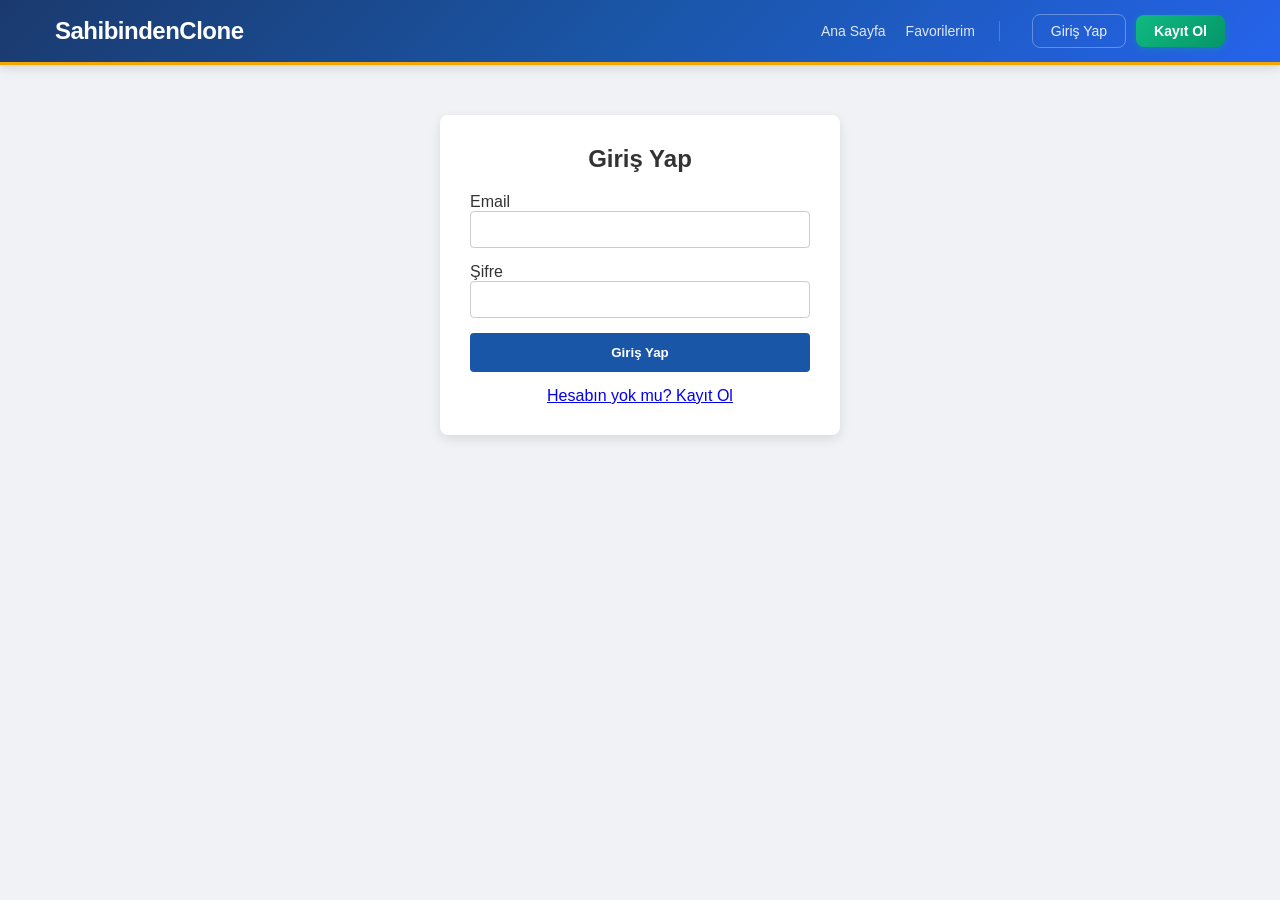
<file: SahibindenClone.WebUI/wwwroot/admin.html>
<!DOCTYPE html>
<html lang="tr">
<head>
  <meta charset="utf-8" />
  <meta name="viewport" content="width=device-width, initial-scale=1" />
  <title>Admin Paneli - SahibindenClone</title>
  <link rel="stylesheet" href="css/site.css" />
  <style>
    .admin-wrap{max-width:1200px;margin:28px auto;padding:0 18px}.admin-title{margin:0 0 20px;color:#111827}
    .admin-tabs{display:flex;gap:8px;flex-wrap:wrap;margin-bottom:18px}.admin-tabs button,.admin-btn{border:0;border-radius:8px;padding:10px 14px;background:#1d4ed8;color:#fff;font-weight:600;cursor:pointer}
    .admin-tabs button{background:#e5e7eb;color:#374151}.admin-tabs button.active{background:#1d4ed8;color:white}.admin-panel{background:white;border-radius:12px;padding:20px;box-shadow:0 2px 12px #10182812;overflow:auto}
    .stats{display:grid;grid-template-columns:repeat(auto-fit,minmax(155px,1fr));gap:12px;margin-bottom:18px}.stat{padding:18px;border:1px solid #e5e7eb;border-radius:10px}.stat strong{display:block;font-size:26px;color:#1d4ed8}.stat span{font-size:13px;color:#667085}
    table{width:100%;border-collapse:collapse;min-width:650px}th,td{text-align:left;padding:11px 9px;border-bottom:1px solid #eaecf0;font-size:14px}th{color:#475467;background:#f9fafb}
    .admin-btn.danger{background:#dc2626}.admin-btn.muted{background:#475467}.admin-btn.small{padding:7px 10px;font-size:12px;margin-right:4px}.admin-form{display:flex;gap:9px;flex-wrap:wrap;margin-bottom:16px}.admin-form input,.admin-form select{padding:10px;border:1px solid #d0d5dd;border-radius:8px;min-width:180px}.section-head{display:flex;justify-content:space-between;align-items:center;gap:12px;margin-bottom:14px}.notice{padding:12px;border-radius:8px;margin-bottom:14px;display:none}.notice.error{display:block;background:#fef2f2;color:#b42318}.notice.ok{display:block;background:#ecfdf3;color:#027a48}
    @media(max-width:600px){.admin-panel{padding:14px}.section-head{align-items:flex-start;flex-direction:column}}
  </style>
</head>
<body>
  <header class="header"><div class="header-container"><a href="index.html" class="logo">SahibindenClone</a><nav class="nav-links"><a href="index.html" class="nav-item">Ana Sayfa</a></nav></div></header>
  <main class="admin-wrap">
    <h1 class="admin-title">Yönetim Paneli</h1>
    <div id="notice" class="notice"></div>
    <nav class="admin-tabs"><button class="active" data-tab="dashboard">Genel Bakış</button><button data-tab="adverts">İlan Onayı</button><button data-tab="users">Kullanıcılar</button><button data-tab="categories">Kategoriler</button><button data-tab="audit">Yönetici Kayıtları</button></nav>
    <section id="adminContent" class="admin-panel">Yükleniyor...</section>
  </main>
  <script src="js/auth-nav.js"></script><script src="js/admin.js"></script>
</body>
</html>
</file>
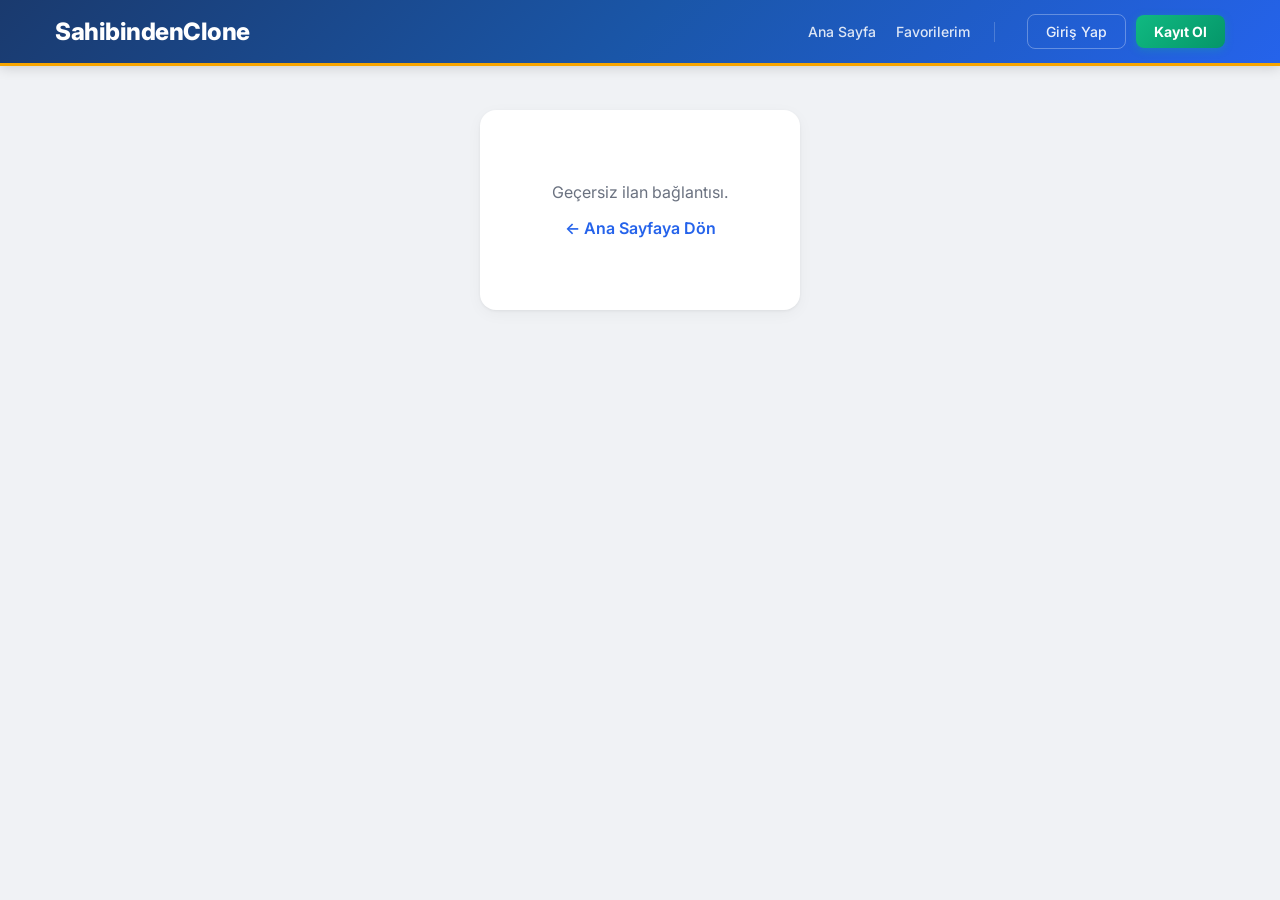
<file: SahibindenClone.WebUI/wwwroot/edit-advert.html>
<!DOCTYPE html>
<html lang="tr">
<head>
    <meta charset="utf-8" />
    <meta name="viewport" content="width=device-width, initial-scale=1.0" />
    <title>İlan Düzenle - SahibindenClone</title>
    <link rel="preconnect" href="https://fonts.googleapis.com">
    <link href="https://fonts.googleapis.com/css2?family=Inter:wght@400;500;600;700;800&display=swap" rel="stylesheet">
    <link rel="stylesheet" href="css/site.css" />
    <style>
        .form-container {
            background: white;
            padding: 32px;
            max-width: 640px;
            margin: 24px auto;
            border-radius: 16px;
            box-shadow: 0 1px 3px rgba(0,0,0,.06), 0 4px 16px rgba(0,0,0,.04);
        }
        .form-container h2 {
            font-size: 22px;
            font-weight: 700;
            color: #111827;
            margin-bottom: 24px;
            padding-bottom: 16px;
            border-bottom: 2px solid #f0f2f5;
            display: flex;
            align-items: center;
            gap: 10px;
        }
        .form-container h2 .badge {
            font-size: 12px;
            background: #eff6ff;
            color: #2563eb;
            padding: 4px 10px;
            border-radius: 20px;
            font-weight: 600;
        }
        .form-group { margin-bottom: 20px; }
        .form-group label {
            display: block;
            margin-bottom: 6px;
            font-weight: 600;
            font-size: 14px;
            color: #374151;
        }
        .form-control {
            width: 100%;
            padding: 12px 16px;
            border: 2px solid #e5e7eb;
            border-radius: 10px;
            font-size: 14px;
            outline: none;
            transition: border-color .2s, box-shadow .2s;
            font-family: inherit;
        }
        .form-control:focus {
            border-color: #2563eb;
            box-shadow: 0 0 0 3px rgba(37,99,235,0.1);
        }
        .btn-row { display: flex; gap: 10px; }
        .btn-submit {
            flex: 1;
            background: linear-gradient(135deg, #1e40af, #3b82f6);
            color: white;
            border: none;
            padding: 14px 20px;
            cursor: pointer;
            border-radius: 10px;
            font-size: 16px;
            font-weight: 700;
            transition: all .25s;
            box-shadow: 0 4px 14px rgba(37,99,235,0.25);
        }
        .btn-submit:hover {
            transform: translateY(-2px);
            box-shadow: 0 6px 20px rgba(37,99,235,0.35);
        }
        .btn-cancel {
            padding: 14px 24px;
            background: #f3f4f6;
            color: #374151;
            border: none;
            border-radius: 10px;
            font-size: 16px;
            font-weight: 600;
            cursor: pointer;
            transition: background .2s;
            text-decoration: none;
            text-align: center;
        }
        .btn-cancel:hover { background: #e5e7eb; }
        #resultMessage {
            margin-top: 16px;
            padding: 12px 16px;
            border-radius: 8px;
            font-weight: 600;
            font-size: 14px;
            display: none;
        }
        #resultMessage.success { display: block; background: #ecfdf5; color: #059669; border: 1px solid #a7f3d0; }
        #resultMessage.error { display: block; background: #fef2f2; color: #dc2626; border: 1px solid #fecaca; }
        .current-image {
            margin-top: 8px;
            padding: 12px;
            background: #f8fafc;
            border-radius: 10px;
            text-align: center;
        }
        .current-image img {
            max-width: 200px;
            max-height: 150px;
            border-radius: 8px;
            object-fit: cover;
        }
        .current-image p {
            font-size: 12px;
            color: #6b7280;
            margin-top: 6px;
        }
        .loading-form {
            text-align: center;
            padding: 60px 20px;
            color: #6b7280;
        }
        .loading-form .spinner {
            width: 36px;
            height: 36px;
            border: 3px solid #e5e7eb;
            border-top-color: #3b82f6;
            border-radius: 50%;
            animation: spin .8s linear infinite;
            margin: 0 auto 16px;
        }
        @keyframes spin { to { transform: rotate(360deg); } }
    </style>
</head>
<body>
    <header class="header">
        <div class="header-container">
            <a href="index.html" class="logo">SahibindenClone</a>
            <nav class="nav-links">
                <a href="index.html" class="nav-item">Ana Sayfa</a>
                <a href="favorites.html" class="nav-item">Favorilerim</a>
            </nav>
        </div>
    </header>
    
    <div class="main-container" style="justify-content: center;">
        <div class="form-container" id="formContainer">
            <div class="loading-form">
                <div class="spinner"></div>
                <p>İlan bilgileri yükleniyor...</p>
            </div>
        </div>
    </div>

    <script src="js/auth-nav.js"></script>
    <script src="js/edit-advert.js?v=3"></script>
</body>
</html>
</file>
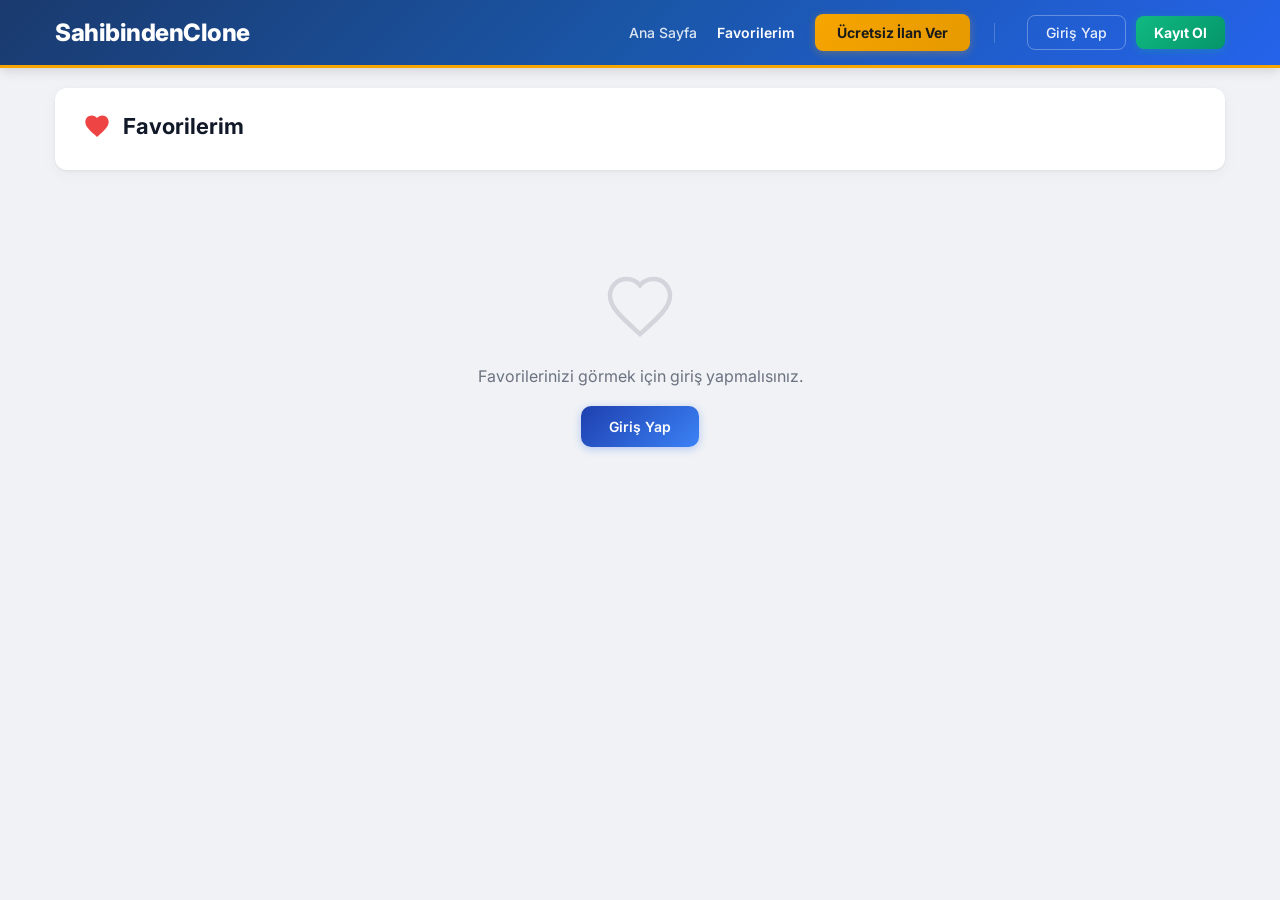
<file: SahibindenClone.WebUI/wwwroot/favorites.html>
<!DOCTYPE html>
<html lang="tr">
<head>
    <meta charset="utf-8" />
    <meta name="viewport" content="width=device-width, initial-scale=1.0" />
    <title>Favorilerim — SahibindenClone</title>
    <meta name="description" content="Favori ilanlarınızı görüntüleyin ve yönetin." />
    <link rel="preconnect" href="https://fonts.googleapis.com">
    <link href="https://fonts.googleapis.com/css2?family=Inter:wght@400;500;600;700;800&display=swap" rel="stylesheet">
    <link rel="stylesheet" href="css/site.css" />
</head>
<body>
    <header class="header">
        <div class="header-container">
            <a href="index.html" class="logo">SahibindenClone</a>
            <nav class="nav-links">
                <a href="index.html" class="nav-item">Ana Sayfa</a>
                <a href="favorites.html" class="nav-item nav-item-active">Favorilerim</a>
                <a href="post-advert.html" class="btn-post">Ücretsiz İlan Ver</a>
            </nav>
        </div>
    </header>

    <div class="main-container">
        <main class="content" style="max-width: 100%;">
            <!-- Favorilerim Başlık -->
            <div class="favorites-header">
                <div class="favorites-title-row">
                    <svg viewBox="0 0 24 24" fill="currentColor" width="28" height="28" class="favorites-heart-icon">
                        <path d="M12 21.35l-1.45-1.32C5.4 15.36 2 12.28 2 8.5 2 5.42 4.42 3 7.5 3c1.74 0 3.41.81 4.5 2.09C13.09 3.81 14.76 3 16.5 3 19.58 3 22 5.42 22 8.5c0 3.78-3.4 6.86-8.55 11.54L12 21.35z"/>
                    </svg>
                    <h2>Favorilerim</h2>
                </div>
                <p class="favorites-subtitle" id="favoritesCount">Favori ilanlarınız yükleniyor...</p>
            </div>

            <!-- Favori İlanlar Grid -->
            <div id="favoritesList" class="advert-list">
                <p style="padding: 15px; color: #666; grid-column: 1/-1;">Yükleniyor...</p>
            </div>
        </main>
    </div>

    <script src="js/auth-nav.js"></script>
    <script src="js/favorites.js"></script>
</body>
</html>
</file>
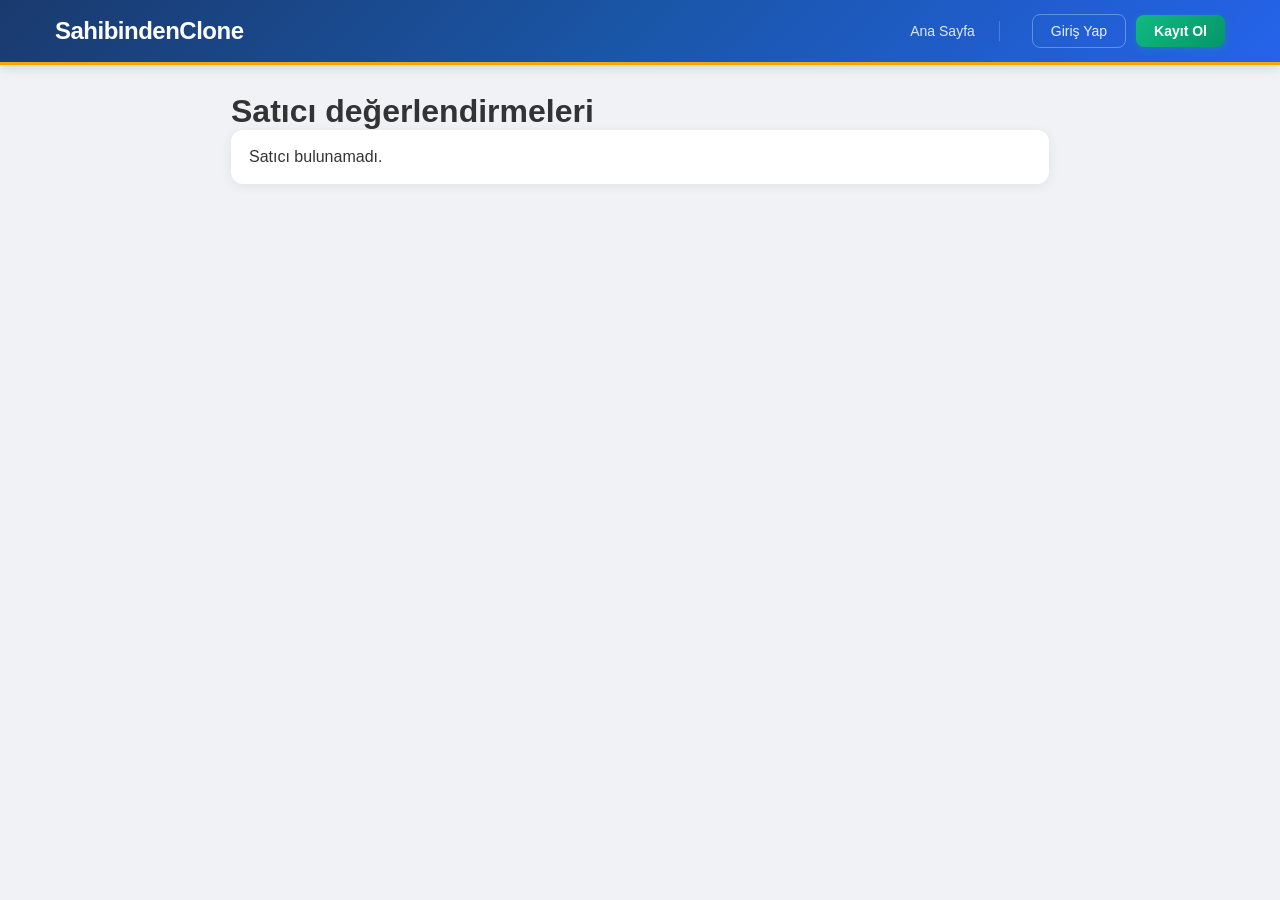
<file: SahibindenClone.WebUI/wwwroot/seller-reviews.html>
<!DOCTYPE html>
<html lang="tr"><head><meta charset="utf-8"><meta name="viewport" content="width=device-width, initial-scale=1"><title>Satıcı Değerlendirmeleri</title><link rel="stylesheet" href="css/site.css"><style>
.reviews{max-width:850px;margin:28px auto;padding:0 16px}.review-summary,.review-card{background:white;padding:18px;border-radius:12px;margin-bottom:12px;box-shadow:0 2px 12px #10182812}.review-stars{color:#d97706;font-size:18px;font-weight:700}.review-date{color:#667085;font-size:13px}
</style></head><body><header class="header"><div class="header-container"><a href="index.html" class="logo">SahibindenClone</a><nav class="nav-links"><a href="index.html" class="nav-item">Ana Sayfa</a></nav></div></header><main class="reviews"><h1>Satıcı değerlendirmeleri</h1><div id="reviewSummary" class="review-summary">Yükleniyor...</div><div id="reviewList"></div></main><script src="js/auth-nav.js"></script><script src="js/seller-reviews.js"></script></body></html>
</file>
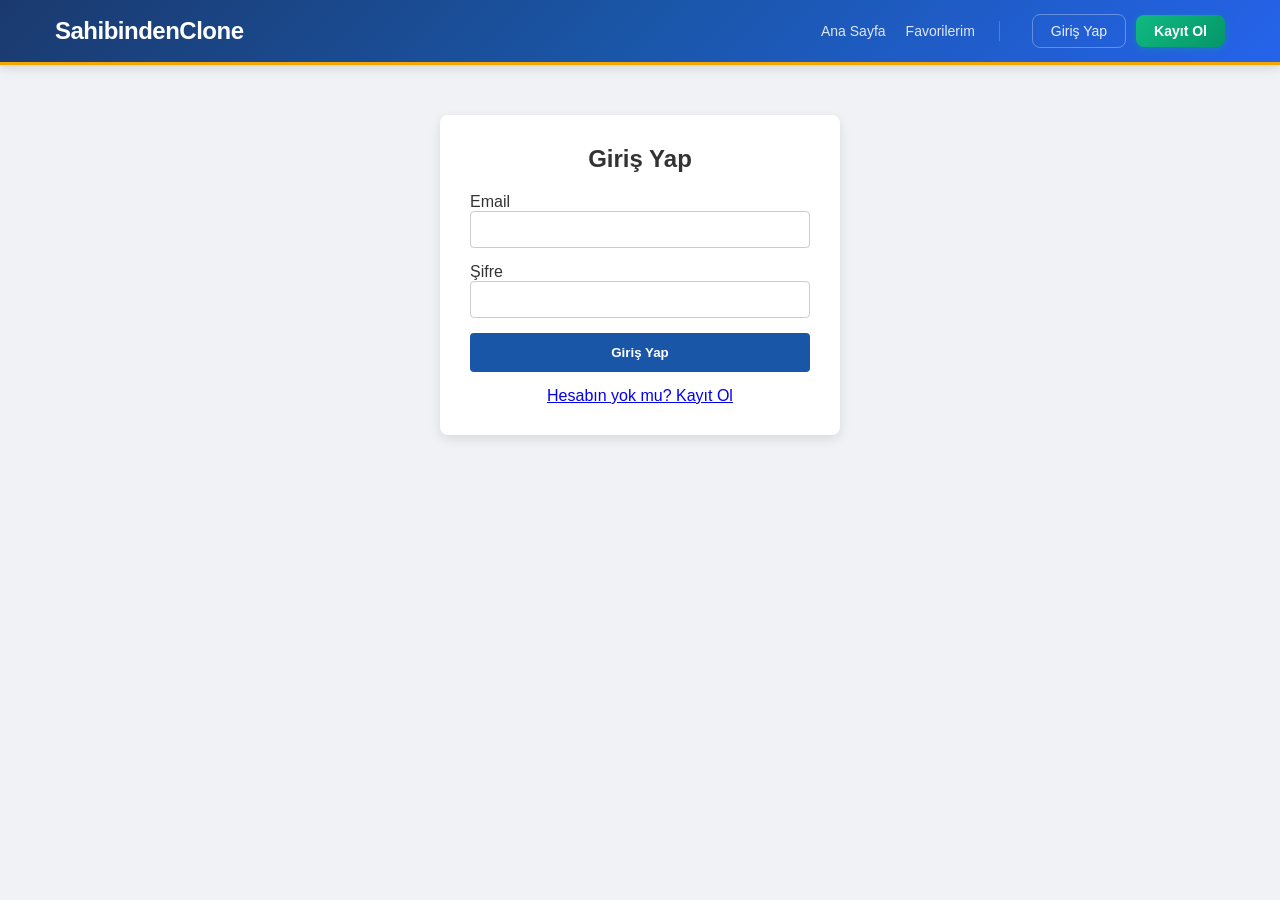
<file: SahibindenClone.WebUI/wwwroot/transactions.html>
<!DOCTYPE html>
<html lang="tr"><head><meta charset="utf-8"><meta name="viewport" content="width=device-width, initial-scale=1"><title>İşlemlerim - SahibindenClone</title><link rel="stylesheet" href="css/site.css"><style>
.transactions{max-width:1000px;margin:28px auto;padding:0 16px}.tx-list{display:grid;gap:14px}.tx-card{background:white;padding:18px;border-radius:12px;box-shadow:0 2px 12px #10182812}.tx-card h2{font-size:18px;margin-bottom:8px}.tx-meta{color:#667085;font-size:14px;margin:5px 0}.tx-actions{display:flex;gap:8px;flex-wrap:wrap;margin-top:14px}.tx-btn{border:0;border-radius:8px;background:#2563eb;color:white;padding:9px 13px;font-weight:600;cursor:pointer}.tx-btn.danger{background:#dc2626}.tx-review{display:grid;gap:8px;margin-top:12px}.tx-review textarea{min-height:76px;padding:10px;border:1px solid #d0d5dd;border-radius:8px}.tx-review select{width:160px;padding:8px;border:1px solid #d0d5dd;border-radius:8px}
</style></head><body><header class="header"><div class="header-container"><a href="index.html" class="logo">SahibindenClone</a><nav class="nav-links"><a href="index.html" class="nav-item">Ana Sayfa</a></nav></div></header><main class="transactions"><h1>İşlemlerim</h1><div id="transactionsList" class="tx-list">Yükleniyor...</div></main><script src="js/auth-nav.js"></script><script src="js/transactions.js"></script></body></html>
</file>
<file: SahibindenClone.WebUI/wwwroot/css/site.css>
* {
    box-sizing: border-box;
    margin: 0;
    padding: 0;
    font-family: 'Inter', -apple-system, BlinkMacSystemFont, "Segoe UI", Roboto, Helvetica, Arial, sans-serif;
}

body {
    background-color: #f0f2f5;
    color: #333;
}

/* ═══════════════ ÜST MENÜ (Header) ═══════════════ */
.header {
    background: linear-gradient(135deg, #1a3a6e 0%, #1a56a8 50%, #2563eb 100%);
    padding: 0;
    border-bottom: 3px solid #f7a500;
    position: sticky;
    top: 0;
    z-index: 100;
    box-shadow: 0 2px 12px rgba(0, 0, 0, 0.15);
}

.header-container {
    max-width: 1200px;
    margin: 0 auto;
    display: flex;
    justify-content: space-between;
    align-items: center;
    padding: 14px 15px;
}

.logo {
    color: white;
    font-size: 24px;
    font-weight: 800;
    text-decoration: none;
    letter-spacing: -0.5px;
}

.nav-links {
    display: flex;
    align-items: center;
    gap: 20px;
}

.nav-links a.nav-item {
    color: rgba(255, 255, 255, 0.85);
    text-decoration: none;
    font-size: 14px;
    font-weight: 500;
    transition: color .2s;
}

.nav-links a.nav-item:hover {
    color: #fff;
}

.btn-post {
    background: linear-gradient(135deg, #f7a500, #e59900);
    color: #1a1a1a;
    padding: 10px 22px;
    text-decoration: none;
    font-weight: 700;
    border-radius: 8px;
    font-size: 14px;
    transition: all 0.25s;
    box-shadow: 0 2px 8px rgba(247, 165, 0, 0.3);
}

.btn-post:hover {
    background: linear-gradient(135deg, #ffb820, #f7a500);
    transform: translateY(-1px);
    box-shadow: 0 4px 14px rgba(247, 165, 0, 0.4);
}

/* ═══════════════ ANA İÇERİK ve LAYOUT ═══════════════ */
.main-container {
    max-width: 1200px;
    margin: 20px auto;
    display: flex;
    gap: 20px;
    padding: 0 15px;
}

/* ═══════════════ SOL MENÜ (Kategoriler) ═══════════════ */
.sidebar {
    width: 260px;
    background: white;
    padding: 20px;
    border-radius: 12px;
    height: fit-content;
    box-shadow: 0 1px 3px rgba(0, 0, 0, .06), 0 4px 16px rgba(0, 0, 0, .04);
    flex-shrink: 0;
}

.sidebar h3 {
    font-size: 15px;
    margin-bottom: 15px;
    border-bottom: 2px solid #f0f2f5;
    padding-bottom: 10px;
    color: #111827;
    font-weight: 600;
}

.sidebar ul {
    list-style: none;
}

.sidebar li {
    margin-bottom: 2px;
}

.sidebar a {
    color: #4b5563;
    text-decoration: none;
    font-size: 14px;
    display: flex;
    align-items: center;
    gap: 8px;
    padding: 8px 12px;
    border-radius: 8px;
    transition: all .2s;
}

.sidebar a:hover {
    background: #eff6ff;
    color: #2563eb;
}

.sidebar a.active {
    background: #2563eb;
    color: #fff;
    font-weight: 500;
}

/* ═══════════════ SAĞ İÇERİK (Vitrin) ═══════════════ */
.content {
    flex: 1;
    min-width: 0;
}

.content h2 {
    font-size: 18px;
    margin-bottom: 15px;
    background: white;
    padding: 16px 20px;
    border-radius: 12px;
    color: #111827;
    font-weight: 600;
    box-shadow: 0 1px 3px rgba(0, 0, 0, .06);
}

/* ═══════════════ ARAMA & FİLTRE BÖLÜMÜ ═══════════════ */
.search-filter-bar {
    background: white;
    padding: 16px 20px;
    border-radius: 12px;
    margin-bottom: 16px;
    box-shadow: 0 1px 3px rgba(0, 0, 0, .06), 0 4px 16px rgba(0, 0, 0, .04);
    display: flex;
    flex-direction: column;
    gap: 12px;
}

.search-row {
    display: flex;
    gap: 10px;
}

.search-input {
    flex: 1;
    padding: 10px 16px;
    border: 2px solid #e5e7eb;
    border-radius: 10px;
    font-size: 14px;
    outline: none;
    transition: border-color .2s, box-shadow .2s;
}

.search-input:focus {
    border-color: #2563eb;
    box-shadow: 0 0 0 3px rgba(37, 99, 235, 0.1);
}

.search-btn {
    padding: 10px 24px;
    background: linear-gradient(135deg, #1e40af, #3b82f6);
    color: white;
    border: none;
    border-radius: 10px;
    font-size: 14px;
    font-weight: 600;
    cursor: pointer;
    transition: all .25s;
    white-space: nowrap;
}

.search-btn:hover {
    transform: translateY(-1px);
    box-shadow: 0 4px 14px rgba(37, 99, 235, 0.3);
}

.filter-row {
    display: flex;
    gap: 10px;
    align-items: center;
    flex-wrap: wrap;
}

.filter-input {
    width: 140px;
    padding: 8px 12px;
    border: 2px solid #e5e7eb;
    border-radius: 8px;
    font-size: 13px;
    outline: none;
    transition: border-color .2s;
}

.filter-input:focus {
    border-color: #2563eb;
}

.filter-label {
    font-size: 13px;
    color: #6b7280;
    font-weight: 500;
}

.filter-btn {
    padding: 8px 16px;
    background: #f3f4f6;
    color: #374151;
    border: 2px solid #e5e7eb;
    border-radius: 8px;
    font-size: 13px;
    font-weight: 500;
    cursor: pointer;
    transition: all .2s;
}

.filter-btn:hover {
    background: #e5e7eb;
}

.filter-clear-btn {
    padding: 8px 16px;
    background: transparent;
    color: #ef4444;
    border: none;
    font-size: 13px;
    font-weight: 500;
    cursor: pointer;
    transition: color .2s;
}

.filter-clear-btn:hover {
    color: #dc2626;
}

/* ═══════════════ İLAN GRİD YAPISI ═══════════════ */
.advert-list {
    display: grid;
    grid-template-columns: repeat(auto-fill, minmax(220px, 1fr));
    gap: 16px;
}

.advert-card {
    background: white;
    border-radius: 12px;
    overflow: hidden;
    box-shadow: 0 1px 3px rgba(0, 0, 0, .06), 0 4px 16px rgba(0, 0, 0, .04);
    transition: all 0.3s cubic-bezier(.25, .46, .45, .94);
    cursor: pointer;
    position: relative;
}

.advert-card:hover {
    transform: translateY(-4px);
    box-shadow: 0 8px 30px rgba(0, 0, 0, 0.12);
}

.advert-image {
    background-color: #f8fafc;
    height: 160px;
    display: flex;
    align-items: center;
    justify-content: center;
    color: #94a3b8;
    font-size: 12px;
    overflow: hidden;
}

.advert-image img {
    width: 100%;
    height: 100%;
    object-fit: cover;
    transition: transform .4s;
}

.advert-card:hover .advert-image img {
    transform: scale(1.05);
}

.advert-card-body {
    padding: 14px 16px;
}

.advert-title {
    font-size: 14px;
    color: #111827;
    margin-bottom: 8px;
    height: 40px;
    overflow: hidden;
    text-decoration: none;
    display: block;
    line-height: 1.4;
    font-weight: 500;
    transition: color .2s;
}

.advert-title:hover {
    color: #2563eb;
}

.advert-price {
    font-size: 18px;
    font-weight: 700;
    color: #1e40af;
}

.advert-meta {
    font-size: 12px;
    color: #9ca3af;
    margin-top: 8px;
    display: flex;
    align-items: center;
    gap: 4px;
}

/* ═══════════════ SAYFALAMA (Pagination) ═══════════════ */
.pagination {
    display: flex;
    justify-content: center;
    align-items: center;
    gap: 6px;
    margin-top: 24px;
    padding: 16px 0;
    flex-wrap: wrap;
}

.pagination button {
    min-width: 40px;
    height: 40px;
    border: 2px solid #e5e7eb;
    background: white;
    color: #374151;
    font-size: 14px;
    font-weight: 500;
    border-radius: 10px;
    cursor: pointer;
    transition: all .2s;
    display: flex;
    align-items: center;
    justify-content: center;
    padding: 0 12px;
}

.pagination button:hover:not(:disabled):not(.active) {
    border-color: #2563eb;
    color: #2563eb;
    background: #eff6ff;
}

.pagination button.active {
    background: linear-gradient(135deg, #1e40af, #3b82f6);
    color: white;
    border-color: transparent;
    box-shadow: 0 2px 8px rgba(37, 99, 235, 0.3);
}

.pagination button:disabled {
    opacity: 0.4;
    cursor: not-allowed;
}

.pagination-info {
    font-size: 13px;
    color: #6b7280;
    margin-left: 12px;
}

/* ═══════════════ SONUÇ MESAJI ═══════════════ */
.no-results {
    text-align: center;
    padding: 60px 20px;
    color: #6b7280;
}

.no-results svg {
    width: 64px;
    height: 64px;
    margin-bottom: 16px;
    opacity: 0.4;
}

.no-results p {
    font-size: 16px;
}

/* ═══════════════ İLAN DETAY — DÜZENLE/SİL BUTONLARI ═══════════════ */
.action-buttons {
    display: flex;
    gap: 10px;
    margin-top: 12px;
}

.btn-edit {
    flex: 1;
    padding: 10px 16px;
    background: linear-gradient(135deg, #f59e0b, #d97706);
    color: white;
    border: none;
    border-radius: 8px;
    font-size: 14px;
    font-weight: 600;
    cursor: pointer;
    transition: all .25s;
    text-decoration: none;
    text-align: center;
    display: flex;
    align-items: center;
    justify-content: center;
    gap: 6px;
}

.btn-edit:hover {
    transform: translateY(-1px);
    box-shadow: 0 4px 14px rgba(245, 158, 11, 0.3);
}

.btn-delete {
    flex: 1;
    padding: 10px 16px;
    background: linear-gradient(135deg, #ef4444, #dc2626);
    color: white;
    border: none;
    border-radius: 8px;
    font-size: 14px;
    font-weight: 600;
    cursor: pointer;
    transition: all .25s;
    display: flex;
    align-items: center;
    justify-content: center;
    gap: 6px;
}

.btn-delete:hover {
    transform: translateY(-1px);
    box-shadow: 0 4px 14px rgba(239, 68, 68, 0.3);
}

/* ═══════════════ SİLME MODAL ═══════════════ */
.modal-overlay {
    position: fixed;
    inset: 0;
    background: rgba(0, 0, 0, 0.5);
    backdrop-filter: blur(4px);
    display: flex;
    align-items: center;
    justify-content: center;
    z-index: 1000;
    animation: fadeIn .2s ease;
}

.modal-box {
    background: white;
    border-radius: 16px;
    padding: 32px;
    max-width: 420px;
    width: 90%;
    text-align: center;
    box-shadow: 0 20px 60px rgba(0, 0, 0, 0.2);
    animation: slideUp .3s ease;
}

.modal-box h3 {
    font-size: 18px;
    color: #111827;
    margin-bottom: 8px;
}

.modal-box p {
    font-size: 14px;
    color: #6b7280;
    margin-bottom: 24px;
}

.modal-actions {
    display: flex;
    gap: 10px;
}

.modal-cancel {
    flex: 1;
    padding: 10px;
    background: #f3f4f6;
    color: #374151;
    border: none;
    border-radius: 8px;
    font-size: 14px;
    font-weight: 500;
    cursor: pointer;
    transition: background .2s;
}

.modal-cancel:hover {
    background: #e5e7eb;
}

.modal-confirm {
    flex: 1;
    padding: 10px;
    background: linear-gradient(135deg, #ef4444, #dc2626);
    color: white;
    border: none;
    border-radius: 8px;
    font-size: 14px;
    font-weight: 600;
    cursor: pointer;
    transition: all .2s;
}

.modal-confirm:hover {
    box-shadow: 0 4px 14px rgba(239, 68, 68, 0.3);
}

@keyframes fadeIn {
    from {
        opacity: 0;
    }

    to {
        opacity: 1;
    }
}

@keyframes slideUp {
    from {
        opacity: 0;
        transform: translateY(20px);
    }

    to {
        opacity: 1;
        transform: translateY(0);
    }
}

/* ═══════════════ AUTH NAV BUTONLARI ═══════════════ */
.auth-links {
    display: flex;
    align-items: center;
    gap: 10px;
    margin-left: 8px;
}

.btn-login {
    color: rgba(255, 255, 255, 0.9);
    text-decoration: none;
    font-size: 14px;
    font-weight: 500;
    padding: 8px 18px;
    border-radius: 8px;
    border: 1.5px solid rgba(255, 255, 255, 0.3);
    transition: all .25s;
    white-space: nowrap;
}

.btn-login:hover {
    background: rgba(255, 255, 255, 0.12);
    border-color: rgba(255, 255, 255, 0.6);
    color: #fff;
}

.btn-register {
    background: linear-gradient(135deg, #10b981, #059669);
    color: #fff;
    text-decoration: none;
    font-size: 14px;
    font-weight: 700;
    padding: 8px 18px;
    border-radius: 8px;
    transition: all .25s;
    box-shadow: 0 2px 8px rgba(16, 185, 129, 0.3);
    white-space: nowrap;
}

.btn-register:hover {
    transform: translateY(-1px);
    box-shadow: 0 4px 14px rgba(16, 185, 129, 0.4);
}

.user-info {
    display: flex;
    align-items: center;
    gap: 10px;
    margin-left: 8px;
}

.user-name {
    color: rgba(255, 255, 255, 0.9);
    font-size: 14px;
    font-weight: 500;
    display: flex;
    align-items: center;
    gap: 6px;
}

.user-name svg {
    width: 18px;
    height: 18px;
    opacity: 0.8;
}

.btn-logout {
    background: rgba(255, 255, 255, 0.1);
    color: rgba(255, 255, 255, 0.85);
    text-decoration: none;
    font-size: 13px;
    font-weight: 500;
    padding: 6px 14px;
    border-radius: 6px;
    border: 1px solid rgba(255, 255, 255, 0.2);
    cursor: pointer;
    transition: all .2s;
}

.btn-logout:hover {
    background: rgba(239, 68, 68, 0.2);
    border-color: rgba(239, 68, 68, 0.4);
    color: #fca5a5;
}

.nav-separator {
    width: 1px;
    height: 20px;
    background: rgba(255, 255, 255, 0.2);
    margin: 0 4px;
}

/* ═══════════════ FAVORİ BUTONU (Kalp İkonu) ═══════════════ */
.favorite-btn {
    position: absolute;
    top: 10px;
    right: 10px;
    width: 36px;
    height: 36px;
    border: none;
    border-radius: 50%;
    background: rgba(255, 255, 255, 0.9);
    backdrop-filter: blur(4px);
    cursor: pointer;
    display: flex;
    align-items: center;
    justify-content: center;
    color: #9ca3af;
    transition: all 0.25s cubic-bezier(.25, .46, .45, .94);
    z-index: 10;
    box-shadow: 0 2px 8px rgba(0, 0, 0, 0.1);
}

.favorite-btn:hover {
    color: #ef4444;
    background: rgba(255, 255, 255, 1);
    transform: scale(1.12);
    box-shadow: 0 4px 14px rgba(239, 68, 68, 0.2);
}

.favorite-btn.favorited {
    color: #ef4444;
    background: rgba(255, 255, 255, 1);
}

.favorite-btn.favorited:hover {
    color: #dc2626;
}

@keyframes favoritePulse {
    0% {
        transform: scale(1);
    }

    50% {
        transform: scale(1.3);
    }

    100% {
        transform: scale(1);
    }
}

.favorite-pulse {
    animation: favoritePulse 0.4s ease;
}

/* ═══════════════ FAVORİLERİM SAYFASI ═══════════════ */
.favorites-header {
    background: white;
    padding: 24px 28px;
    border-radius: 12px;
    margin-bottom: 20px;
    box-shadow: 0 1px 3px rgba(0, 0, 0, .06), 0 4px 16px rgba(0, 0, 0, .04);
}

.favorites-title-row {
    display: flex;
    align-items: center;
    gap: 12px;
    margin-bottom: 6px;
}

.favorites-title-row h2 {
    font-size: 22px;
    color: #111827;
    font-weight: 700;
    background: none;
    padding: 0;
    margin: 0;
    box-shadow: none;
    border-radius: 0;
}

.favorites-heart-icon {
    color: #ef4444;
    flex-shrink: 0;
}

.favorites-subtitle {
    font-size: 14px;
    color: #6b7280;
    margin-left: 40px;
}

.favorites-empty {
    text-align: center;
    padding: 80px 20px;
    color: #9ca3af;
}

.favorites-empty svg {
    margin-bottom: 20px;
    opacity: 0.35;
}

.favorites-empty p {
    font-size: 16px;
    color: #6b7280;
    margin-bottom: 20px;
}

.favorites-login-btn,
.favorites-browse-btn {
    display: inline-block;
    padding: 12px 28px;
    border-radius: 10px;
    text-decoration: none;
    font-size: 14px;
    font-weight: 600;
    transition: all 0.25s;
}

.favorites-login-btn {
    background: linear-gradient(135deg, #1e40af, #3b82f6);
    color: white;
    box-shadow: 0 2px 8px rgba(37, 99, 235, 0.3);
}

.favorites-login-btn:hover {
    transform: translateY(-1px);
    box-shadow: 0 4px 14px rgba(37, 99, 235, 0.4);
}

.favorites-browse-btn {
    background: linear-gradient(135deg, #f7a500, #e59900);
    color: #1a1a1a;
    box-shadow: 0 2px 8px rgba(247, 165, 0, 0.3);
}

.favorites-browse-btn:hover {
    transform: translateY(-1px);
    box-shadow: 0 4px 14px rgba(247, 165, 0, 0.4);
}

/* ═══════════════ NAV AKTİF DURUMU ═══════════════ */
.nav-item-active {
    color: #fff !important;
    font-weight: 600 !important;
}

/* ═══════════════ RESPONSİVE ═══════════════ */
@media (max-width: 768px) {
    .main-container {
        flex-direction: column;
    }

    .sidebar {
        width: 100%;
    }

    .search-row {
        flex-direction: column;
    }

    .filter-row {
        flex-direction: column;
        align-items: stretch;
    }

    .filter-input {
        width: 100%;
    }

    .advert-list {
        grid-template-columns: repeat(auto-fill, minmax(160px, 1fr));
    }
}

/* ═══════════════ İLAN DURUM ROZETLERİ (SATILDI / SÜRESİ DOLDU) ═══════════════ */
.status-badge {
    position: absolute;
    top: 10px;
    left: 10px;
    padding: 6px 12px;
    color: white;
    font-size: 11px;
    font-weight: 800;
    border-radius: 6px;
    z-index: 5;
    letter-spacing: 0.5px;
    box-shadow: 0 4px 10px rgba(0, 0, 0, 0.15);
}

.status-sold {
    background: linear-gradient(135deg, #8b5cf6, #6d28d9);
}

.status-expired {
    background: linear-gradient(135deg, #6b7280, #374151);
}

.btn-sold {
    flex: 1;
    padding: 10px 16px;
    background: linear-gradient(135deg, #8b5cf6, #6d28d9);
    color: white;
    border: none;
    border-radius: 8px;
    font-size: 14px;
    font-weight: 600;
    cursor: pointer;
    transition: all .25s;
    display: flex;
    align-items: center;
    justify-content: center;
    gap: 6px;
}

.btn-sold:hover {
    transform: translateY(-1px);
    box-shadow: 0 4px 14px rgba(139, 92, 246, 0.3);
}
</file>
